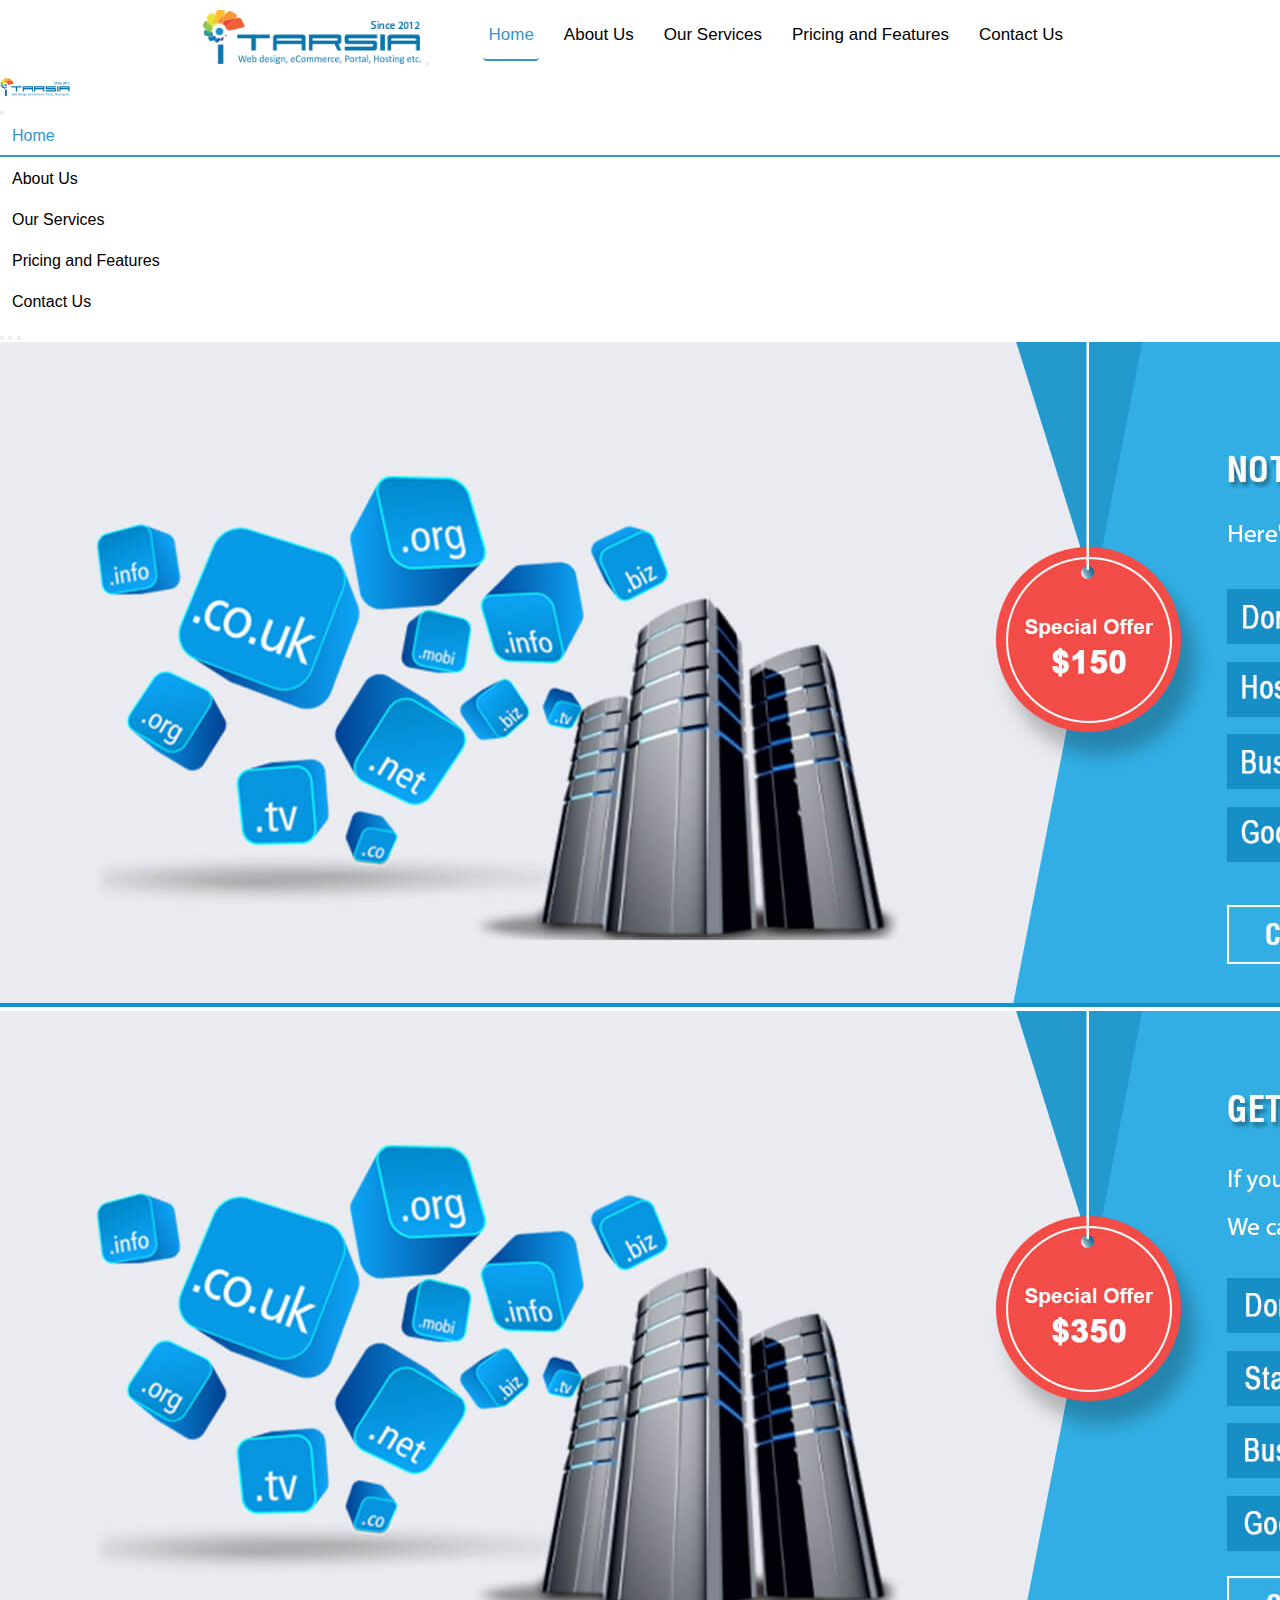
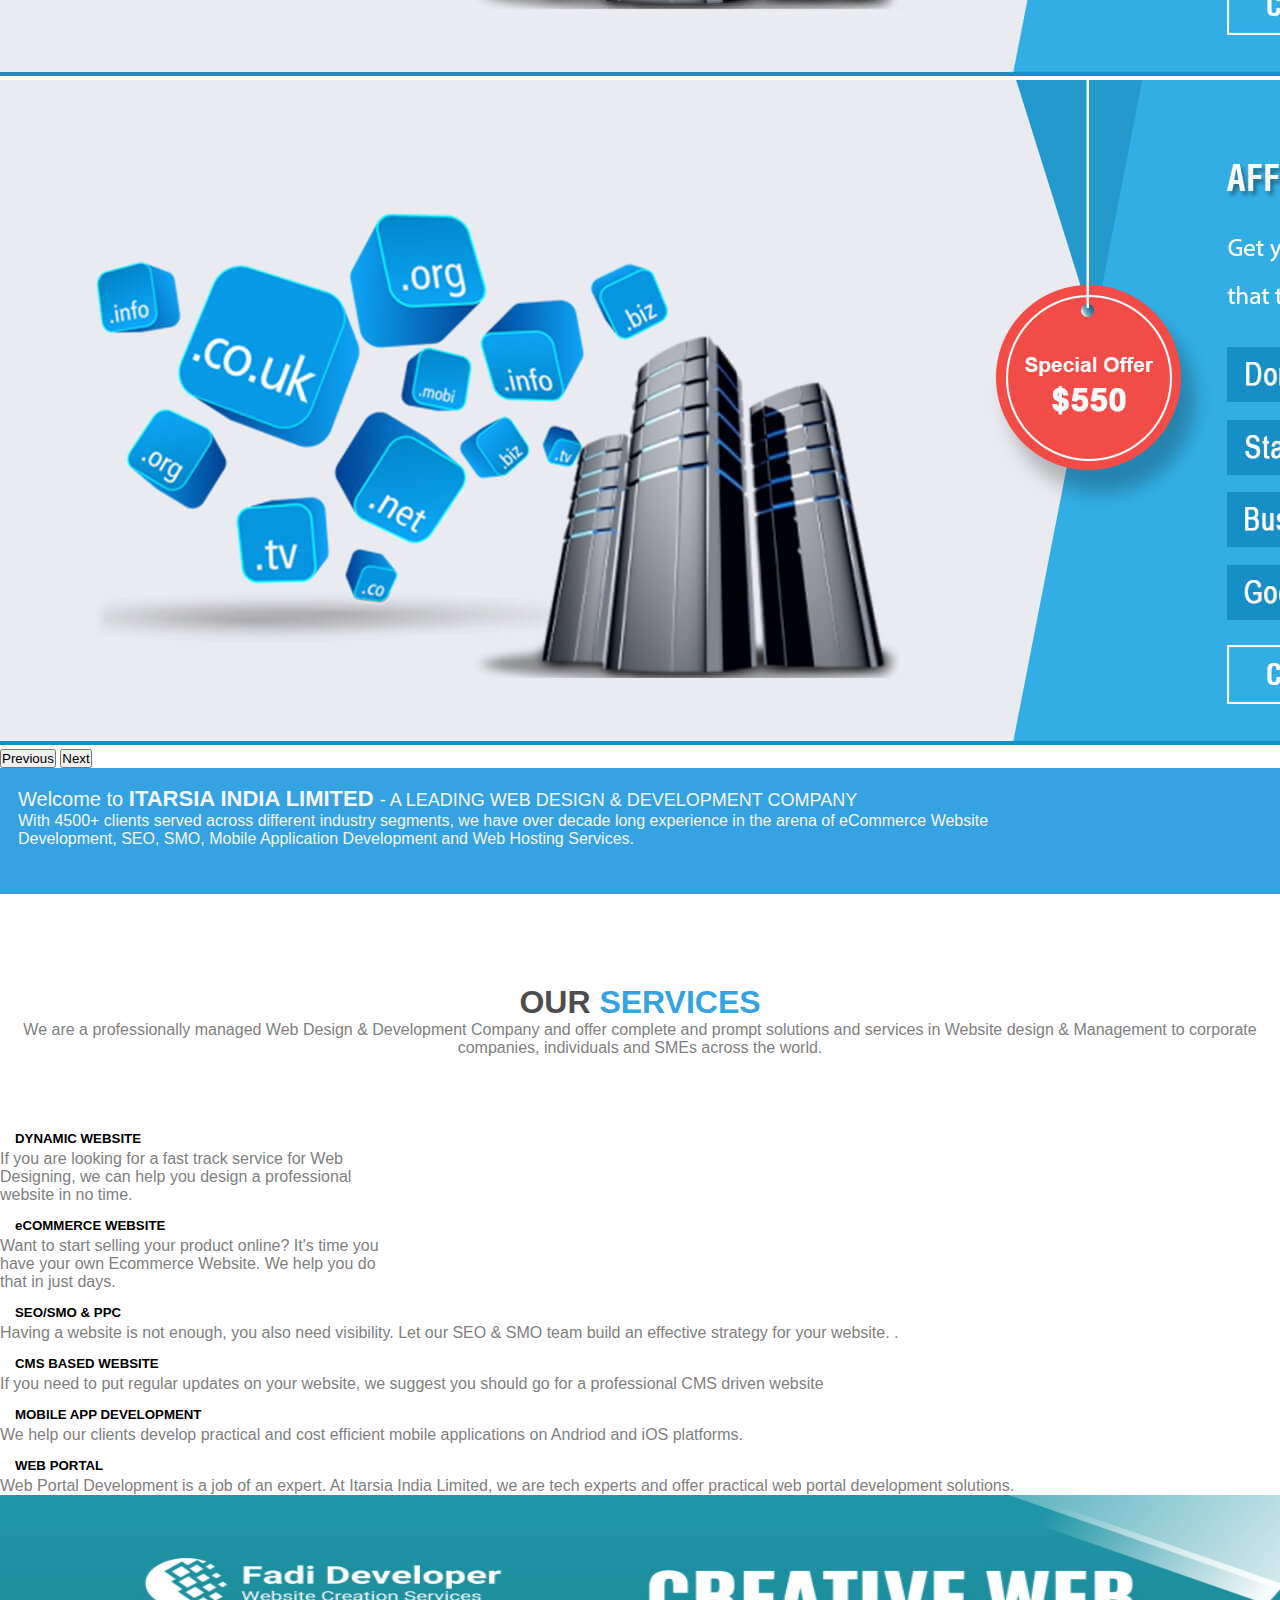
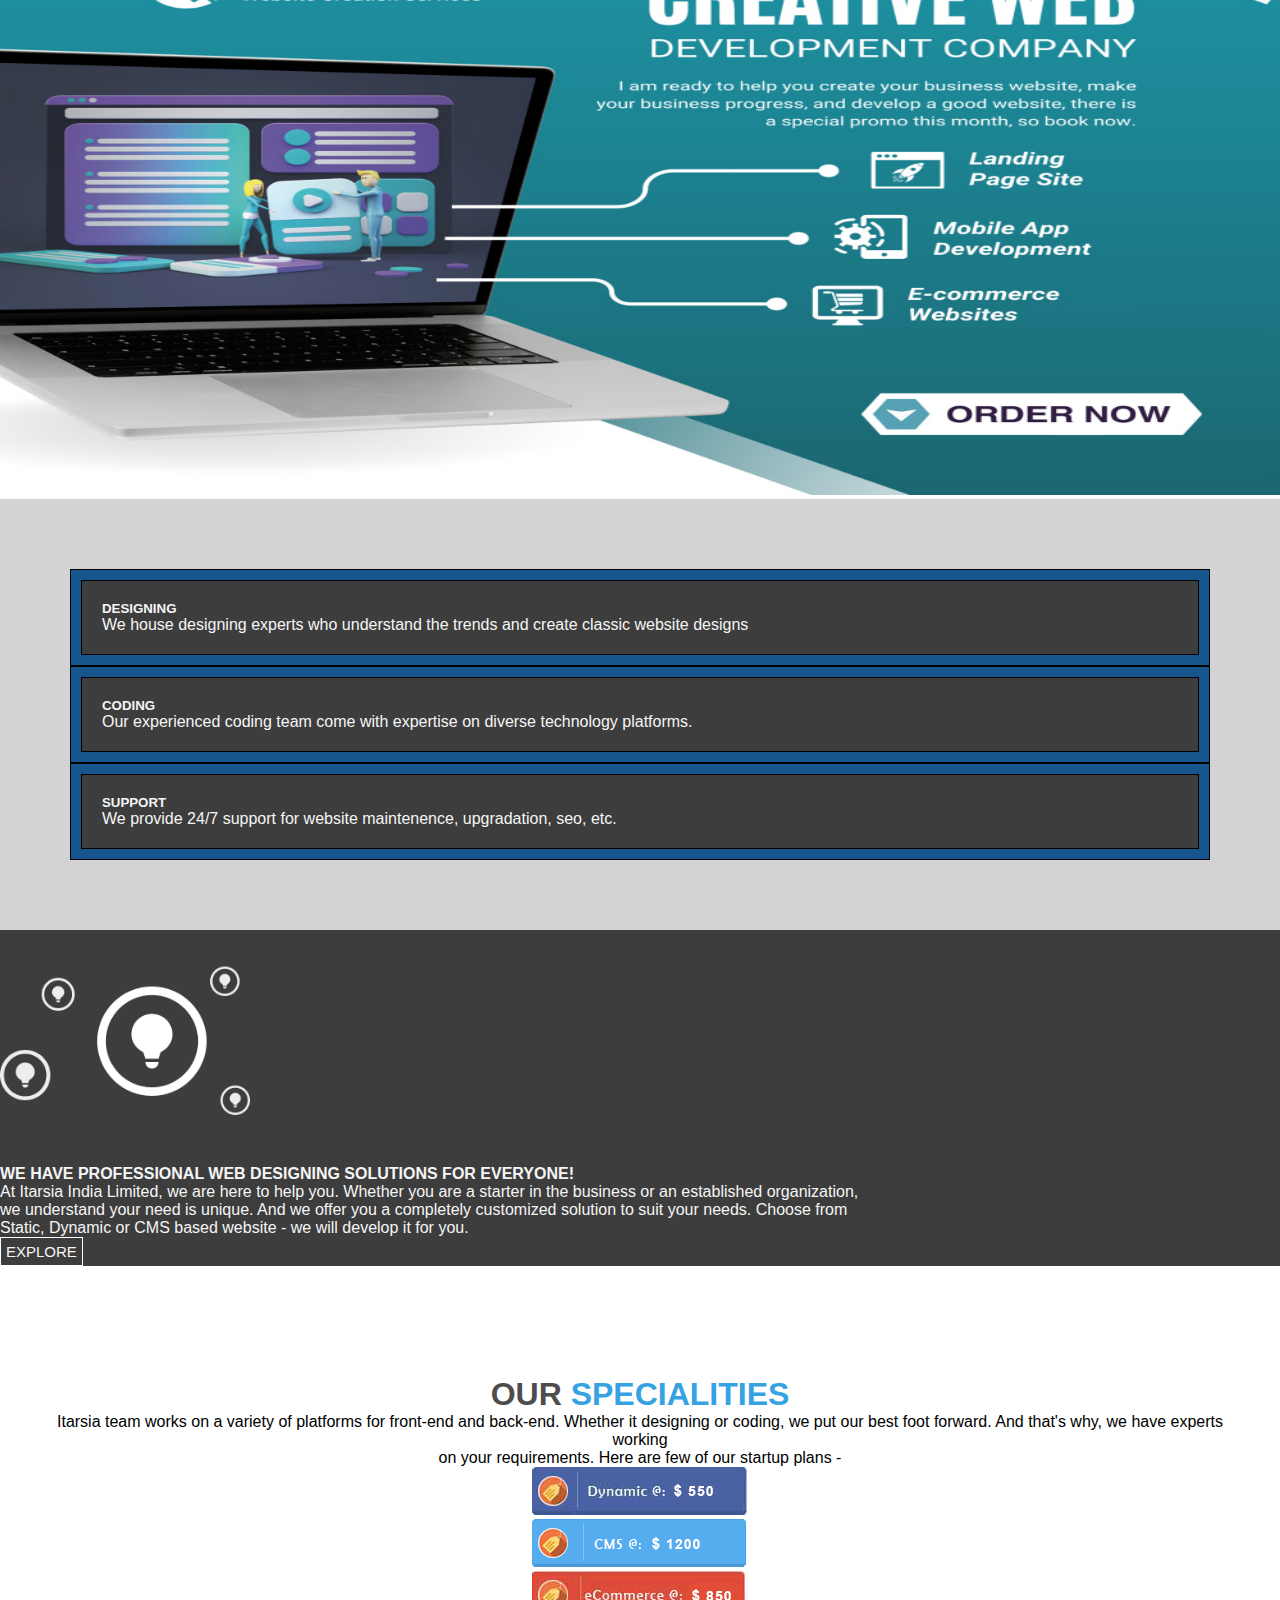
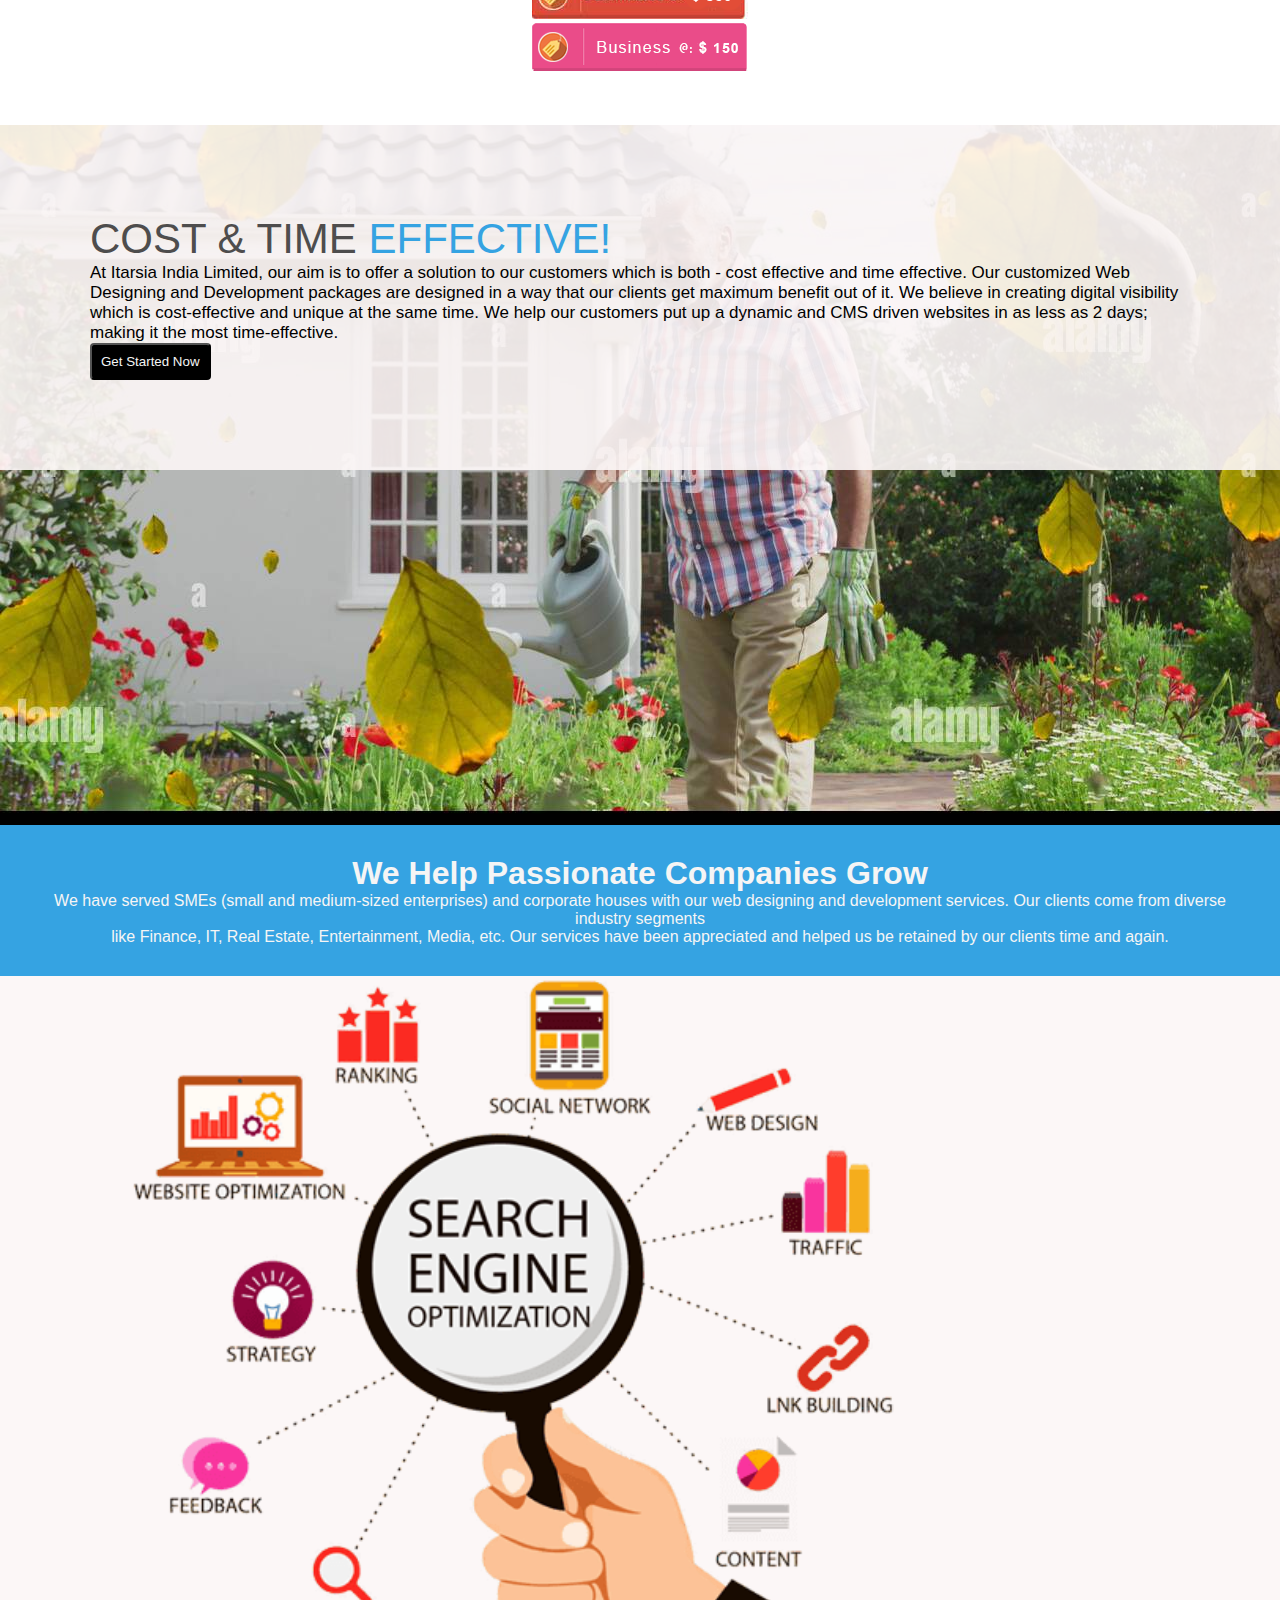
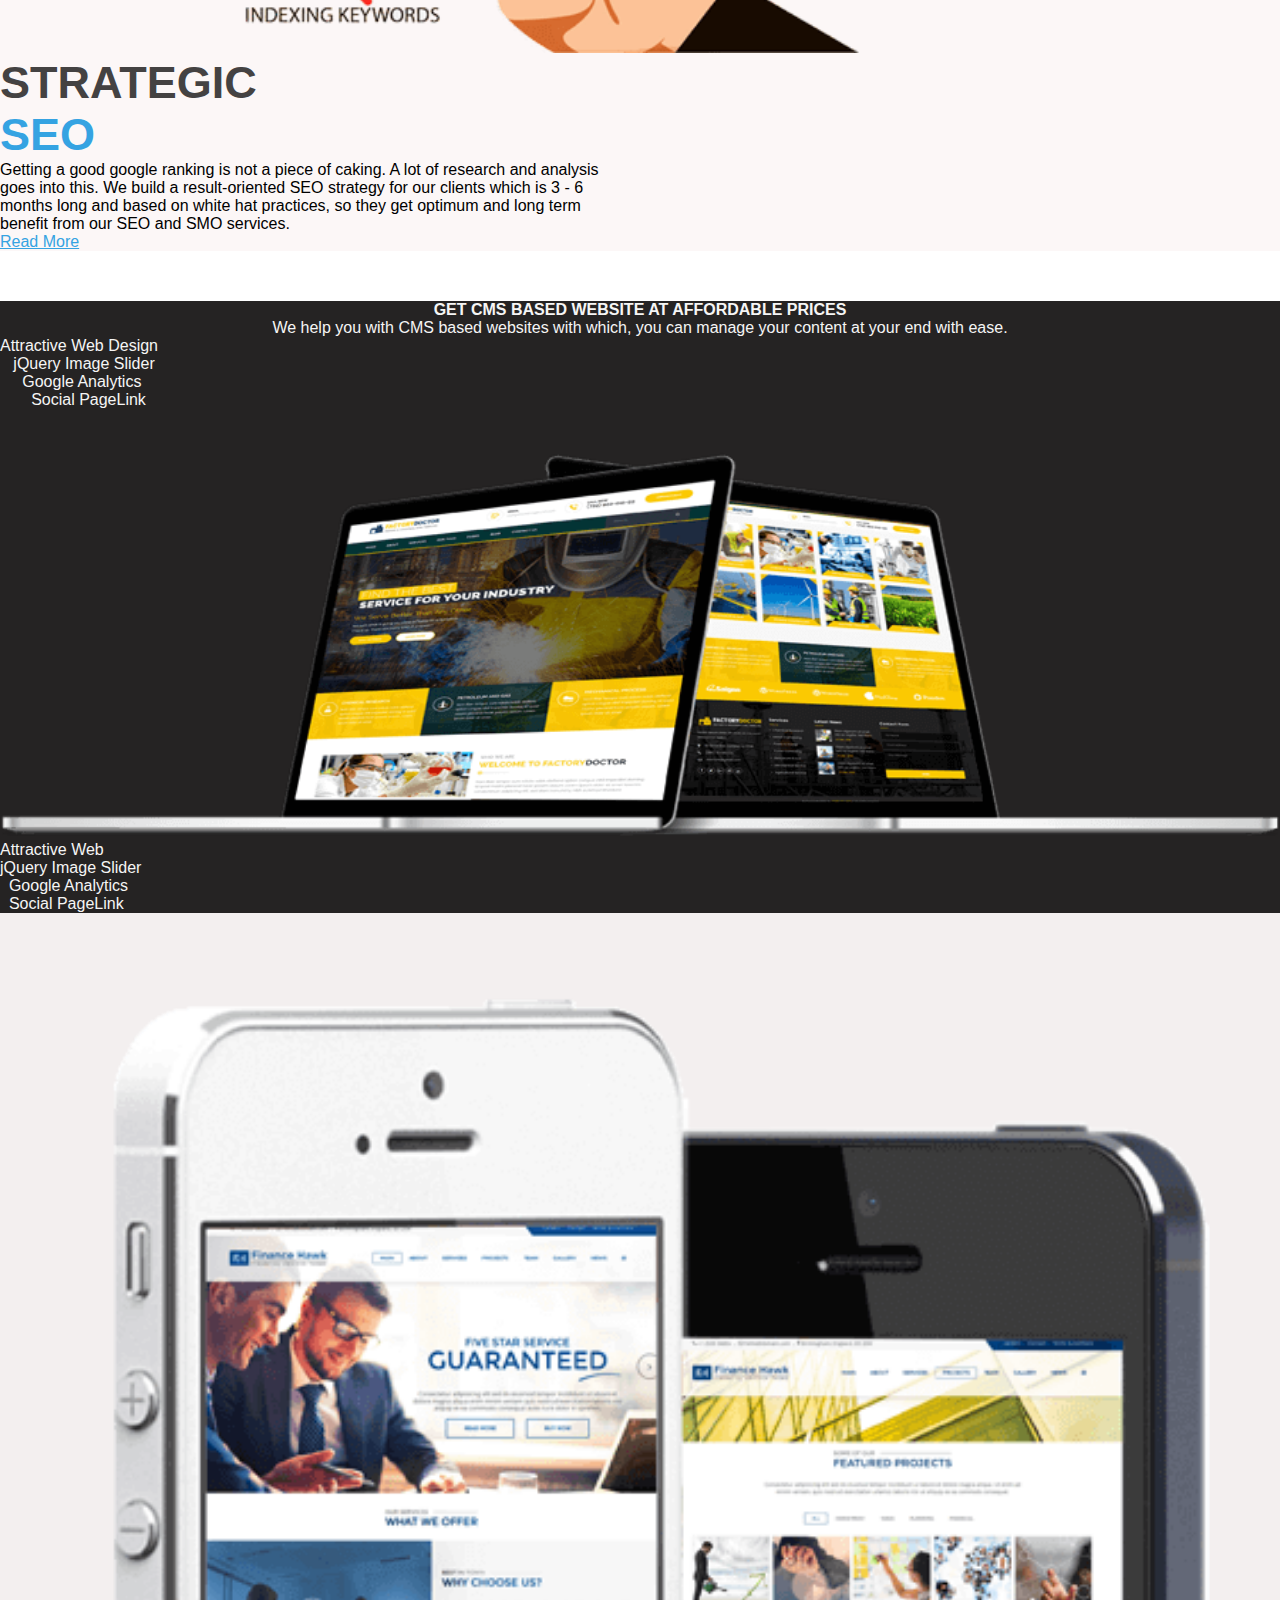
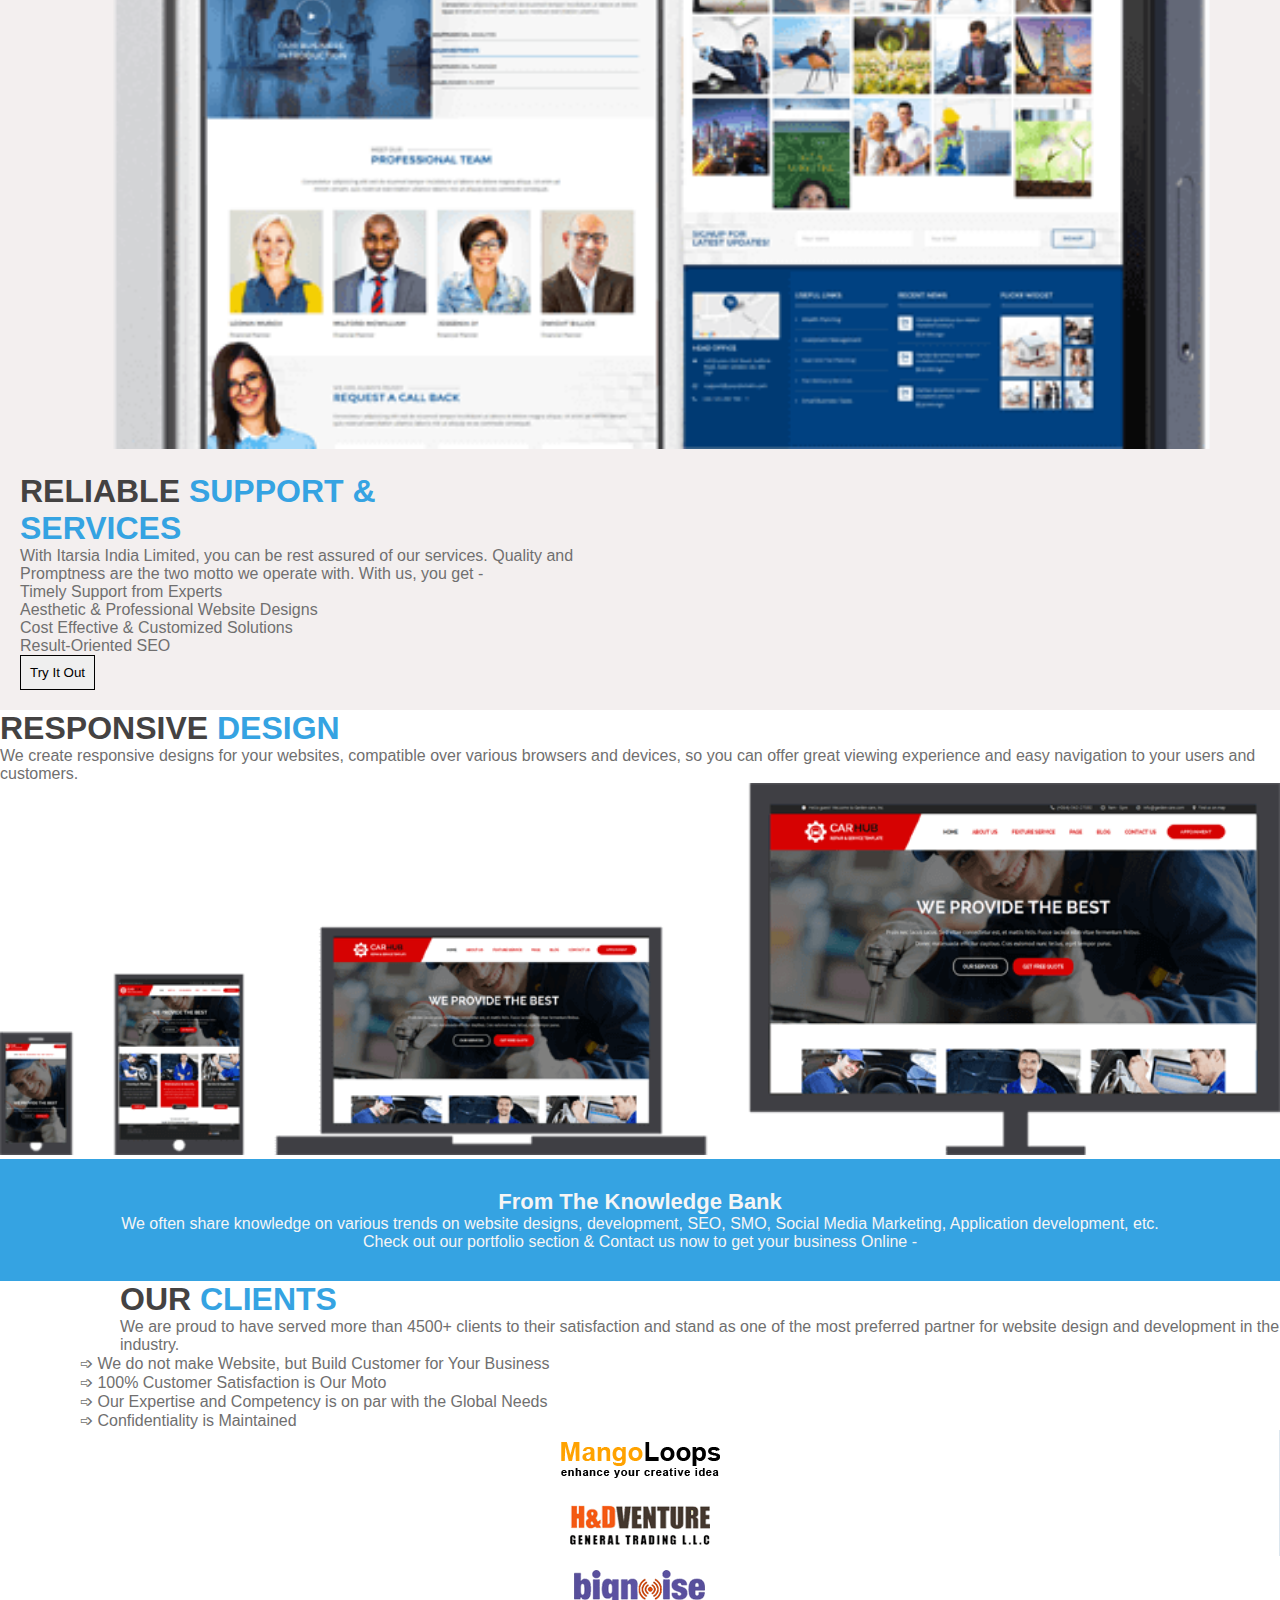
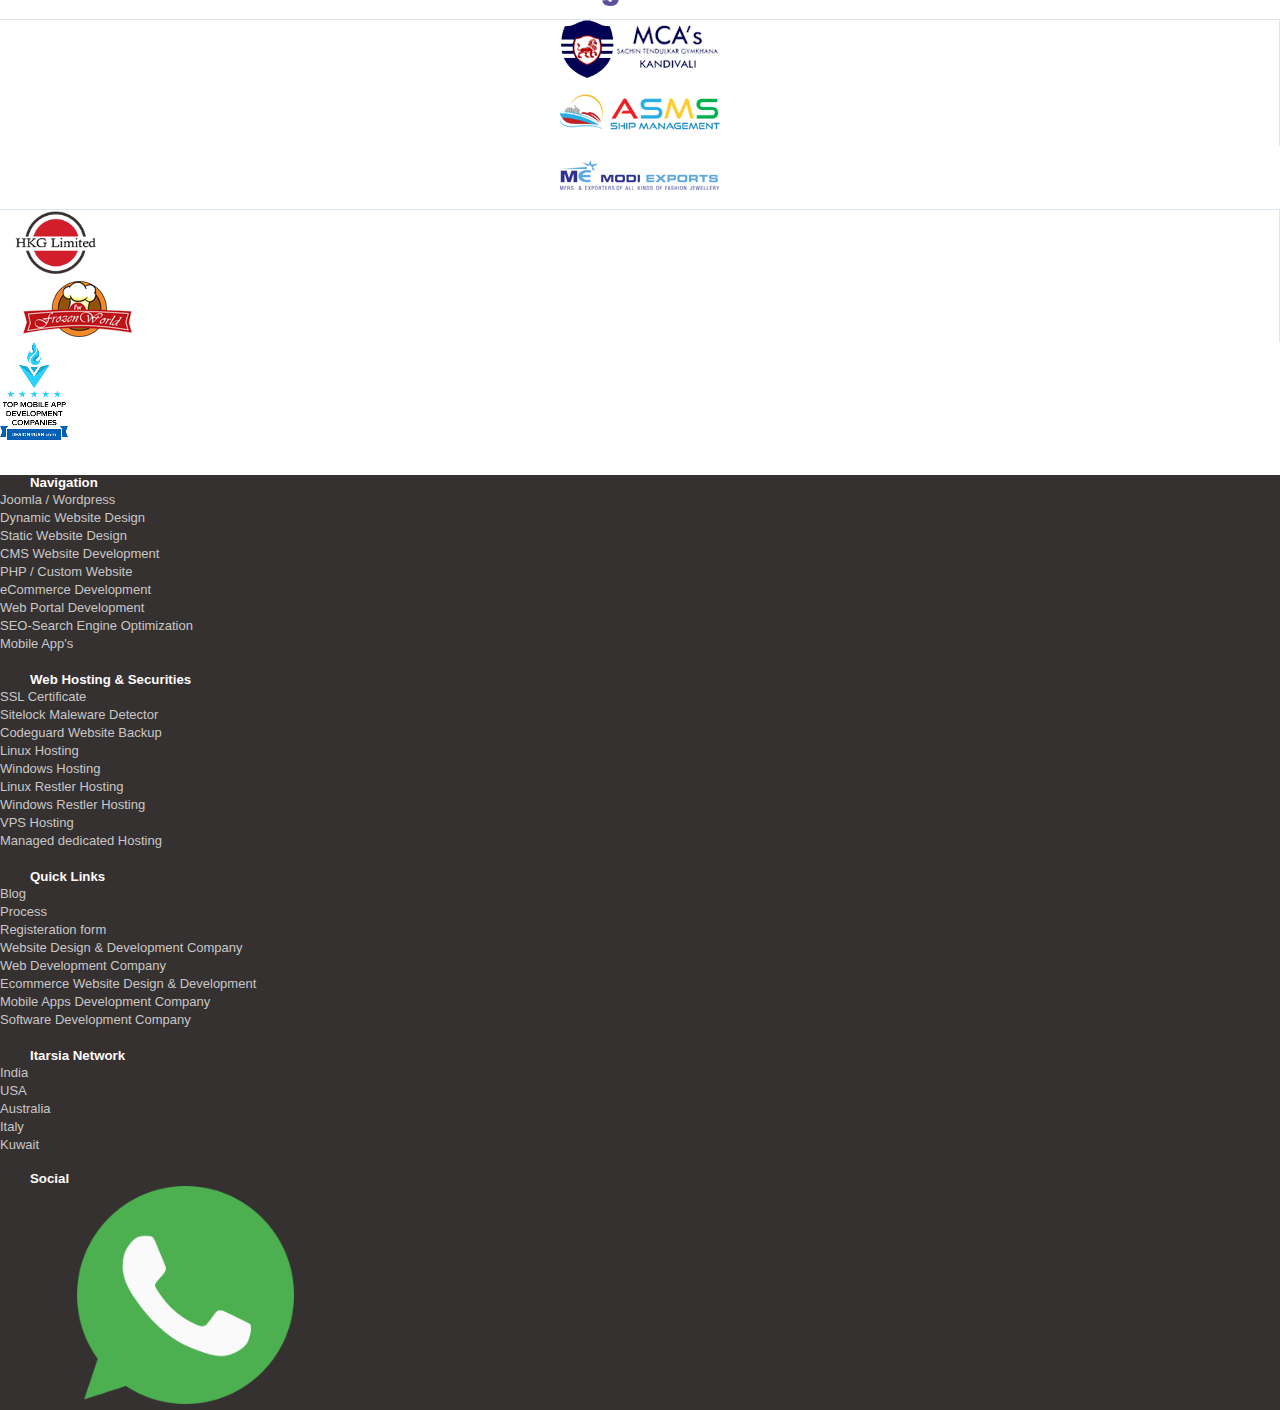
<file: index.html>
<!doctype html>
<html lang="en">

<head>
  <!-- Required meta tags -->
  <meta charset="utf-8">
  <meta name="viewport" content="width=device-width, initial-scale=1">
  <!-- Font Awesome cdn -->
  <link rel="stylesheet" href="https://cdnjs.cloudflare.com/ajax/libs/font-awesome/6.5.2/css/all.min.css"
    integrity="sha512-SnH5WK+bZxgPHs44uWIX+LLJAJ9/2PkPKZ5QiAj6Ta86w+fsb2TkcmfRyVX3pBnMFcV7oQPJkl9QevSCWr3W6A=="
    crossorigin="anonymous" referrerpolicy="no-referrer" />

  <!-- Bootstrap CSS -->
  <link href="https://cdn.jsdelivr.net/npm/bootstrap@5.0.2/dist/css/bootstrap.min.css" rel="stylesheet"
    integrity="sha384-EVSTQN3/azprG1Anm3QDgpJLIm9Nao0Yz1ztcQTwFspd3yD65VohhpuuCOmLASjC" crossorigin="anonymous">
  <link rel="stylesheet" href="css/header.css">
  <title>Hello, world!</title>
</head>

<body>

  <!-- ****************** Desktop view header ******************* -->
  <div class="header-wrapper">
    <div style="width: 70%; margin:auto;">
      <div class="header d-flex align-items-center justify-content-between">
       
       <img src="images/web_logo.png" alt="no logo" width="25%">
        <div class="header-right d-none d-lg-block">
          <ul>
            <li><a class="active" href="index.html">Home</a></li>
            <li><a href="about.html">About Us</a></li>
            <li><a href="service.html"> Our Services</a></li>
            <li><a href="#price">Pricing and Features</a>
              <div class="desktop_submenu">
                <div class="row g-1">
                  <div class="col-6">
                    <ul>
                      <li><a href="first.html">Dynamic Website</a></li>
                      <li><a href="#">e-Commerce</a></li>
                      <li><a href="#">CMS Website</a></li>
                      <li><a href="#">Add-On Features </a></li>
                      <li><a href="#">Business Website</a></li>
                    </ul>                  
                  </div>
                  <div class="col-6">
                    <ul>
                      <li><a href="#">Custom Website</a></li>
                      <li><a href="#">Portal Website</a></li>
                      <li><a href="#">SEO & Internet Marketing</a></li>
                      <li><a href="#">Website Maintenance</a></li>
                      <li><a href="#">Mobile Apps</a></li>
                      
                    </ul>
                  </div>  
                </div>
              </div>
            </li>
            <li><a href="contact.html">Contact Us</a></li>
          </ul>                 
                 
        </div>
        <button class="d-block d-lg-none  border-0  bg-transparent" data-bs-toggle="offcanvas"
          data-bs-target="#offcanvasRight" aria-controls="offcanvasRight">
          <i class="fa-solid fa-bars"></i>
        </button>
      </div>
    </div>
  </div>

  <!-- ******************** Mobile view header ********************** -->

  <div class="offcanvas offcanvas-end" tabindex="-1" id="offcanvasRight" aria-labelledby="offcanvasRightLabel">
    <div class="offcanvas-header">
      <h5 id="offcanvasRightLabel"><img src="images/web_logo.png" alt="no logo" width="70px"></h5>
      <button type="button" class="btn-close text-reset" data-bs-dismiss="offcanvas" aria-label="Close"></button>
    </div>
    <div class="offcanvas-body">
      <ul class="mobile-menu">
        <li>
          <a class="active" href="index.html">Home</a>
        </li>
        <li>
          <a href="about.html">About Us</a>
        </li>
        <li>
          <a href="service.html"> Our Services</a>
        </li>
        <li>
          <a href="#price">Pricing and Features</a>
          <div class="mobile-submenu">     
                <ul>
                  <li><a href="first.html">Dynamic Website</a></li>
                  <li><a href="#">e-Commerce</a></li>
                  <li><a href="#">CMS Website</a></li>
                  <li><a href="#">Add-On Features </a></li>
                  <li><a href="#">Business Website</a></li>              
                  <li><a href="#">Custom Website</a></li>
                  <li><a href="#">Portal Website</a></li>
                  <li><a href="#">SEO & Internet Marketing</a></li>
                  <li><a href="#">Website Maintenance</a></li>
                  <li><a href="#">Mobile Apps</a></li>
                </ul>             
          </div>
        </li>
        <li>
          <a href="contact.html">Contact Us</a>
        </li>
      </ul>

    </div>
  </div>
  <!-- ********************** Slider ********************** -->


  <div id="carouselExampleIndicators" class="carousel slide" data-bs-ride="carousel">
    <div class="carousel-indicators">
      <button type="button" data-bs-target="#carouselExampleIndicators" data-bs-slide-to="0" class="active"
        aria-current="true" aria-label="Slide 1"></button>
      <button type="button" data-bs-target="#carouselExampleIndicators" data-bs-slide-to="1"
        aria-label="Slide 2"></button>
      <button type="button" data-bs-target="#carouselExampleIndicators" data-bs-slide-to="2"
        aria-label="Slide 3"></button>
    </div>
    <div class="carousel-inner" style="z-index: -1;">
      <div class="carousel-item active">
        <img src="images/banner1.jpg" class="d-block w-100" alt="images/banner3.jpg">
      </div>
      <div class="carousel-item">
        <img src="images/banner2.jpg" class="d-block w-100" alt="images/banner3.jpg">
      </div>
      <div class="carousel-item">
        <img src="images/banner3.jpg" class="d-block w-100" alt="images/banner3.jpg">
      </div>
    </div>
    <button class="carousel-control-prev" type="button" data-bs-target="#carouselExampleIndicators"
      data-bs-slide="prev">
      <span class="carousel-control-prev-icon" aria-hidden="true"></span>
      <span class="visually-hidden">Previous</span>
    </button>
    <button class="carousel-control-next" type="button" data-bs-target="#carouselExampleIndicators"
      data-bs-slide="next">
      <span class="carousel-control-next-icon" aria-hidden="true"></span>
      <span class="visually-hidden">Next</span>
    </button>
  </div>


  <div class="d-flex justify-content-between align-items-center"
    style="background-color:rgb(53, 163, 226) ; color: whitesmoke; padding: 18px;">
    <div>
      <p><span style="font-size: 20px;">
          Welcome to </span> <b><span style="font-size: 22px;"> ITARSIA INDIA LIMITED </span> </b> <span
          style="font-size: 18px;"> - A LEADING WEB DESIGN & DEVELOPMENT COMPANY</span>
        <br> With 4500+ clients served across different industry segments, we have over decade long experience in the
        arena of eCommerce Website <br> Development, SEO, SMO, Mobile Application Development and Web Hosting Services.
      </p>
    </div>
    <div class="star" style="font-size: 28px; margin-right: 180px; margin-bottom: 28px;">
      <i class="fa-solid fa-star"></i>
      <i class="fa-solid fa-star"></i>
      <i class="fa-solid fa-star"></i>
      <i class="fa-solid fa-star"></i>
      <i class="fa-solid fa-star"></i>
    </div>
  </div>

  <!--| ******************* CONTENT **************-->
  <div style="text-align: center ; margin-top: 90px;">
    <h1> <span style="color: rgb(78, 77, 77);">OUR</span> <span style="color: rgb(53, 163, 226)  ;">SERVICES</h1></span>
    <p style="color: gray;">We are a professionally managed Web Design & Development Company and offer complete and
      prompt solutions and
      services in Website design & Management to corporate <br> companies, individuals and SMEs across the world.</p>
  </div>

  <div class="container text-left" style="margin-top: 60px;">
    <div class="row">
      <div class="col">
        <h5 class="cont"><i style="font-size: 29px ; margin-right: 15px;" class="fa-solid fa-file-lines rotate"><span
              style="color:  rgb(68, 65, 65);"> </i> DYNAMIC WEBSITE</h5></span>

        <p style="text-align: left; color: gray;">If you are looking for a fast track service for Web <br> Designing, we
          can help you design a professional <br> website in no time.</p>
      </div>
      <div class="col">
        <h5 class="cont"> <i style="font-size: 29px; margin-right: 15px;" class="fa-solid fa-cart-shopping rotate">
            <span style="color:  rgb(68, 65, 65);"> </i> eCOMMERCE WEBSITE</h5></span>
        <p style="text-align: left; color: gray;">Want to start selling your product online? It's time you <br> have
          your own Ecommerce Website. We help you do <br> that in just days.</p>
      </div>
      <div class="col">
        <h5 class="cont"><i style="font-size: 29px; margin-right: 15px;" class="fa-solid fa-square-check rotate"> <span
              style="color:  rgb(68, 65, 65);"> </i> SEO/SMO & PPC</h5></span>
        <p style="text-align: left; color: gray;">Having a website is not enough, you also need visibility. Let our SEO
          & SMO team build an effective strategy for your website.
          .</p>
      </div>
    </div>
  </div>
  <div class="container text-left mt-3">
    <div class="row">
      <div class="col">
        <h5 class="cont"> <i style="font-size: 29px; margin-right: 15px;" class="fa-solid fa-suitcase rotate"> <span
              style="color:  rgb(68, 65, 65);"> </i> CMS BASED WEBSITE</h5></span>
        <p style="text-align: left; color: gray;"> If you need to put regular updates on your website, we suggest you
          should go for a professional CMS driven website</p>
      </div>
      <div class="col">
        <h5 class="cont"> <i style="font-size: 29px; margin-right: 15px;" class="fa-solid fa-mobile-button rotate">
            <span style="color: rgb(68, 65, 65) ;"></i> MOBILE APP DEVELOPMENT</h5></span>
        <p style="text-align: left; color: gray;">We help our clients develop practical and cost efficient mobile
          applications on Andriod and iOS platforms.</p>
      </div>
      <div class="col">
        <h5 class="cont"> <i style="font-size: 29px; margin-right: 15px;" class="fa-solid fa-laptop rotate"> <span
              style="color:  rgb(68, 65, 65);"> </i> WEB PORTAL</h5></span>
        <p style="text-align: left; color: gray;">Web Portal Development is a job of an expert. At Itarsia India
          Limited, we are tech experts and offer practical web portal development solutions.</p>
      </div>
    </div>
  </div>
  <img src="images/web_sale.jpg" alt="" width="100%" height="600px">

  <!-- **************** Rectangle shape Design ****************** -->
  <div style="background-color: lightgrey; padding: 70px; justify-content: center;">

    <div class="container text-center mt-4 " style="color: whitesmoke;">
      <div class="row g-4">
        <div class="col box" style="transition: transform 1s ease-in-out; ">
          <div style="border: 1px solid black;  padding: 10px; background-color: rgba(4, 72, 136, 0.911);">
            <div style="border: 1px solid black; padding: 20px;  background-color: rgb(61, 61, 61);">
              <h5><b>DESIGNING </b></h5>
              <p>We house designing experts who understand the trends and create classic website designs</p>
            </div>
          </div>
        </div>
        <div class="col box" style="transition: transform 1s ease-in-out; ">
          <div style="border: 1px solid black; padding: 10px; background-color: rgba(4, 72, 136, 0.911);">
            <div style="border: 1px solid black; padding: 20px; background-color: rgb(61, 61, 61);">
              <h5><b>CODING </b></h5>
              <p>Our experienced coding team come with expertise on diverse technology platforms.</p>
            </div>
          </div>
        </div>
        <div class="col box " style="transition: transform 1s ease-in-out; ">
          <div style="border: 1px solid black; padding: 10px; background-color: rgba(4, 72, 136, 0.911);">
            <div style="border: 1px solid black; padding: 20px; background-color: rgb(61, 61, 61);">
              <h5> <b>SUPPORT </b></h5>
              <p>We provide 24/7 support for website maintenence, upgradation, seo, etc.</p>
            </div>
          </div>
        </div>
      </div>
    </div>
  </div>
  <!-- ***************** grid 2 colmns ******************** -->
  <div class="row g-2 align-items-center " style="background-color: rgb(61, 61, 61) ; ">
    <div class="col-lg-4 text-center">
      <img src="images/bulb_img.png" alt="" width="250px">
    </div>
    <div class="col-lg-8" style="color: whitesmoke; align-items: center;">
      <h4><b>WE HAVE PROFESSIONAL WEB DESIGNING SOLUTIONS FOR EVERYONE!</b></h4>
      <p>At Itarsia India Limited, we are here to help you. Whether you are a starter in the business or an established
        organization, <br> we understand your need is unique. And we offer you a completely customized solution to suit
        your
        needs. Choose from <br> Static, Dynamic or CMS based website - we will develop it for you.</p>
      <button class="btn">EXPLORE</button>
    </div>
  </div>

  <div style="text-align: center; margin-top: 60px; padding: 50px;">
    <h1> <span style="color: rgb(78, 77, 77);">OUR</span> <span style="color: rgb(53, 163, 226)  ;">SPECIALITIES</h1>
    </span>
    <p style="text-align: center;">Itarsia team works on a variety of platforms for front-end and back-end. Whether it
      designing or coding, we put
      our best foot forward. And that's why, we have experts working <br> on your requirements. Here are few of our
      startup
      plans -</p>
    <div class="container mt-5">
      <div class="row">
        <div class="col">
          <img src="images/sp_1.png" alt="">
        </div>
        <div class="col">
          <img src="images/sp_2.png" alt="">
        </div>
        <div class="col">
          <img src="images/sp_3.png" alt="">
        </div>
        <div class="col">
          <img src="images/sp_4.png" alt="">
        </div>
      </div>
    </div>
  </div>
  <!-- ************** relative and absolute -->






  <div class="bg-img d-flex  align-items-center" style="  background: url(images/water_plants.jpg)">
    <div class="container">
      <div class="banner row " style="transition: transform 0.7s ease-in-out; ">
        <div class="col-lg-7" style=" background-color: rgba(252, 246, 246, 0.904); padding: 90px;">
          <div>
            <p style="font-size: 42px;"> <span style="color: rgb(78, 77, 77);">COST & TIME </span> <span
                style="color: rgb(53, 163, 226)  ;">EFFECTIVE!</p>
            <p style="font-size: 17px;">At Itarsia India Limited, our aim is to offer a solution to our customers which
              is both - cost effective
              and
              time effective. Our customized Web Designing and Development packages are designed in a way that our
              clients
              get maximum benefit out of it. We believe in creating digital visibility which is cost-effective and
              unique at
              the same time. We help our customers put up a dynamic and CMS driven websites in as less as 2 days; making
              it
              the most time-effective.</p>
            <button style="color: whitesmoke; background-color: black; border-radius: 4px; padding: 9px;">Get Started
              Now</button>
          </div>
        </div>
      </div>
    </div>
  </div>

  <div style="background-color:rgb(53, 163, 226) ; color: whitesmoke; padding: 30px; text-align: center;">
    <div>
      <p><b><span style="font-size: 32px;"> We Help Passionate Companies Grow </span> </b>
        <br> We have served SMEs (small and medium-sized enterprises) and corporate houses with our web designing and
        development services. Our clients come from diverse industry segments <br> like Finance, IT, Real Estate,
        Entertainment, Media, etc. Our services have been appreciated and helped us be retained by our clients time and
        again.
      </p>
    </div>
  </div>

  <div class="row g-4 mt-1" style="background-color: rgba(252, 246, 246, 0.904);">
    <div class="col-lg-6 text-center">
      <img src="images/search_engine.png" width="80%">
    </div>
    <div class="col-lg-6" style="color: black;  ">
      <p style="font-size: 45px;"> <span style="color: rgb(68, 66, 66); font-weight: 550;">STRATEGIC</span> <br> <span
          style="color: rgb(53, 163, 226)  ; font-weight: 500;"><b>SEO</b></p>
      <p>Getting a good google ranking is not a piece of caking. A lot of research and analysis <br> goes into this. We
        build
        a result-oriented SEO strategy for our clients which is 3 - 6 <br> months long and based on white hat practices,
        so
        they get optimum and long term <br> benefit from our SEO and SMO services.</p>
      <div class="read">
        <i class="fa-solid fa-circle-right"></i>
        <a class="link" href="#kanha"> Read More</a>
      </div>
    </div>
  </div>



  <!-- *****************************  MAC ******************************-->
  <div style="background-color: rgb(37, 35, 35);">
    <div class="container py-5">
      <div style="color: whitesmoke;">
        <h4 style="text-align: center; margin-top: 50px;">GET CMS BASED WEBSITE AT AFFORDABLE PRICES</h4>
        <p style="text-align: center;">We help you with CMS based websites with which, you can manage your content at
          your
          end with ease.</p>
        <div class="row justify-content-center align-items-end">
          <div class="col-lg-2 mb-5">
            <p> <span class=" border p-2 rounded-circle"> <i class="fa-solid fa-circle-play"></i></span> Attractive Web
              Design</p>
            <p>&nbsp;&nbsp; <span class=" border p-2 rounded-circle"> <i class="fa-solid fa-clipboard-question"></i>
              </span> jQuery Image Slider</p>
            <p>&nbsp;&nbsp;&nbsp;&nbsp;<span class=" border p-2 rounded-circle"> <i
                  class="fa-solid fa-circle-xmark"></i></span> Google Analytics</p>
            <p>&nbsp;&nbsp;&nbsp;&nbsp;&nbsp;&nbsp; <span class=" border p-2 rounded-circle"> <i
                  class="fa-solid fa-circle-exclamation"></i> </span> Social PageLink</p>
          </div>
          <div class="col-lg-8">
            <img src="images/mac.png" alt="" width="100%">
          </div>

          <div class="col-lg-2 mb-5 margin-right-1rem">
            <p> Attractive Web <span class=" border p-2 rounded-circle"><i class="fa-solid fa-circle-play"></i></span>
            </p>
            <p>
              jQuery Image Slider <span class=" border p-2 rounded-circle"><i
                  class="fa-solid fa-clipboard-question"></i> </span></p>
            <p> &nbsp; Google
              Analytics <span class=" border p-2 rounded-circle"> <i class="fa-solid fa-circle-xmark"></i> </span></p>
            <p> &nbsp;
              Social PageLink <span class=" border p-2 rounded-circle"> <i class="fa-solid fa-circle-exclamation"></i>
              </span> </p>
          </div>
        </div>
      </div>
    </div>
  </div>
  <!-- ************** grid *********** -->
  <div class="main" style="background-color: rgb(243, 239, 239);padding-top: 50px; ">
    <div class="row align-items-center my-5 mb-6">
      <div class="col-lg-6">
        <div class="row justify-content-center">
          <div class="col-lg-8">
            <img src="images/mobile.png" alt="" width="100% ">
          </div>
        </div>
      </div>
      <div class="col-lg-6" style="padding: 20px;">
        <h1> <span style="color: rgb(68, 66, 66) ;">RELIABLE</span> <span style="color: rgb(53, 163, 226) ;"> SUPPORT &
            <br> SERVICES </span></h1>
        <div style="color: rgb(112, 111, 111);">
          <p>With Itarsia India Limited, you can be rest assured of our services. Quality and <br> Promptness are the
            two
            motto we operate with. With us, you get -</p>
          <p><i style="font-size: 12px; color: rgb(68, 66, 66) ;" class="fa-solid fa-star"></i>Timely Support from
            Experts
          </p>
          <p><i style="font-size: 12px; color: rgb(180, 179, 179) ;" class="fa-solid fa-star"></i> Aesthetic &
            Professional
            Website Designs</p>
          <p><i style="font-size: 12px; color: rgb(68, 66, 66) ;" class="fa-solid fa-star"></i> Cost Effective &
            Customized
            Solutions</p>
          <p><i style="font-size: 12px; color: rgb(180, 179, 179) ;" class="fa-solid fa-star"></i> Result-Oriented SEO
          </p>
          <button class="btn1" style="border: 1px solid black; font-weight: 500; padding: 9px;">Try It Out</button>
        </div>
      </div>
    </div>
  </div>

  <!-- ******** Small to big images *********** -->
  <div class="container">
    <div class="row align-items-center">
      <div class="col-lg-6">
        <h1> <span style="color: rgb(68, 66, 66) ;">RESPONSIVE </span> <span
            style="color: rgb(53, 163, 226) ;">DESIGN</span></h1>
        <div style="color: rgb(112, 111, 111);">
          <p>We create responsive designs for your websites, compatible over various browsers and devices, so you can
            offer great viewing experience and easy navigation to your users and customers.</p>
        </div>
      </div>
      <div class="col-lg-6">
        <img src="images/big1.png" alt="" width="100%">
      </div>
    </div>
  </div>


  <div style="background-color:rgb(53, 163, 226) ; color: whitesmoke; padding: 30px; text-align: center;">
    <div>
      <p><b><span style="font-size: 22px;"> From The Knowledge Bank </span> </b>
        <br> We often share knowledge on various trends on website designs, development, SEO, SMO, Social Media
        Marketing, Application development, etc. <br> Check out our portfolio section & Contact us now to get your
        business
        Online -
      </p>
    </div>
  </div>

  <!-- ************** PHOTO COLLAGE *************** -->
  <div class="row justify-content-center mt-5">
    <div class="col-lg-6" style="color: rgb(112, 111, 111); ">
      <h1 style="margin-left: 120px;"> <span style="color: rgb(68, 66, 66) ;">OUR</span> <span
          style="color: rgb(53, 163, 226) ;">CLIENTS</span>
      </h1>
      <div style="color: rgb(112, 111, 111);">
        <p style="margin-left: 120px;">We are proud to have served more than 4500+ clients to their satisfaction and
          stand as one of the most
          preferred partner for website design and development in the industry.</p>
      </div>
      <ul style="list-style: none; margin-left: 80px;">
        <li> &#10153; We do not make Website, but Build Customer for Your Business
        </li>
        <li> &#10153; 100% Customer Satisfaction is Our Moto</li>
        <li> &#10153; Our Expertise and Competency is on par with the Global Needs</li>
        <li> &#10153; Confidentiality is Maintained
        </li>
      </ul>
    </div>
    <div class="col-lg-6">
      <div class="container" style=" border-bottom: 1px solid rgb(220, 230, 238);">
        <div class="row">
          <div class="col-sm" style=" border-right: 1px solid rgb(220, 230, 238);">
            <center><img src="images/logo1.png" alt=""></center>
          </div>
          <div class="col-sm" style=" border-right: 1px solid rgb(220, 230, 238);">
            <center><img src="images/logo2.png" alt=""></center>
          </div>
          <div class="col-sm">
            <center><img src="images/logo3.png" alt=""></center>
          </div>
        </div>
      </div>

      <div class="container" style=" border-bottom: 1px solid rgb(220, 230, 238);">
        <div class="row">
          <div class="col-sm" style=" border-right: 1px solid rgb(220, 230, 238);">
            <center> <img src="images/logo4.png" alt=""></center>
          </div>
          <div class="col-sm" style=" border-right: 1px solid rgb(220, 230, 238);">
            <center> <img src="images/logo5.png" alt="">
          </div>
          <div class="col-sm">
            <center> <img src="images/logo6.png" alt=""></center>
          </div>
        </div>
      </div>

      <div class="container">
        <div class="row">
          <div class="col-sm" style=" border-right: 1px solid rgb(220, 230, 238);">
            <img src="images/logo7.png" alt="">
          </div>
          <div class="col-sm" style=" border-right: 1px solid rgb(220, 230, 238);">
            <img src="images/logo8.png" alt="">
          </div>
          <div class="col-sm border-right">
            <img src="images/logo9.png" alt="">
          </div>
        </div>
      </div>

    </div>
  </div>







  <!--  ******************* FOOTER ****************** -->


  <div style="background-color: rgb(53, 49, 49);">
    <div class="container">
      <div class="row row-cols-1 row-cols-sm-2 row-cols-md-4 ">
        <div class="col" style="margin-top: 20px;">
          <h5 style="color: #fffbfb; margin-left: 30px;">Navigation</h5>
          <ul class="high">
            <li><a href=""> <i class="fa-solid fa-arrow-right"></i>Joomla / Wordpress</a></li>
            <li><a href=""> <i class="fa-solid fa-arrow-right"></i>Dynamic Website Design </a></li>
            <li><a href=""><i class="fa-solid fa-arrow-right"></i>Static Website Design </a></li>
            <li><a href=""><i class="fa-solid fa-arrow-right"></i>CMS Website Development </a></li>
            <li><a href=""><i class="fa-solid fa-arrow-right"></i>PHP / Custom Website </a></li>
            <li><a href=""><i class="fa-solid fa-arrow-right"></i> eCommerce Development </a></li>
            <li><a href=""><i class="fa-solid fa-arrow-right"></i> Web Portal Development </a></li>
            <li><a href=""><i class="fa-solid fa-arrow-right"></i> SEO-Search Engine Optimization </a></li>
            <li><a href=""> <i class="fa-solid fa-arrow-right"></i>Mobile App's </a></li>
          </ul>
        </div>
        <div class="col" style="margin-top: 20px;">
          <h5 style="color: #fffbfb; margin-left: 30px;">Web Hosting & Securities</h5>
          <ul class="high">
            <li> <a href=""> <i class="fa-solid fa-arrow-right"></i>SSL Certificate </a></li>
            <li><a href=""> <i class="fa-solid fa-arrow-right"></i>Sitelock Maleware Detector </a></li>
            <li><a href=""><i class="fa-solid fa-arrow-right"></i>Codeguard Website Backup </a></li>
            <li><a href=""><i class="fa-solid fa-arrow-right"></i>Linux Hosting </a></li>
            <li><a href=""><i class="fa-solid fa-arrow-right"></i>Windows Hosting </a></li>
            <li><a href=""> <i class="fa-solid fa-arrow-right"></i>Linux Restler Hosting </a></li>
            <li><a href=""><i class="fa-solid fa-arrow-right"></i> Windows Restler Hosting </a></li>
            <li><a href=""> <i class="fa-solid fa-arrow-right"></i>VPS Hosting </a></li>
            <li><a href=""><i class="fa-solid fa-arrow-right"></i>Managed dedicated Hosting </a></li>
          </ul>
        </div>
        <div class="col" style="margin-top: 20px;">
          <h5 style="color: #fffbfb; margin-left: 30px;">Quick Links</h5>
          <ul class="high">
            <li><a href="">Blog </a></li>
            <li><a href="">Process </a></li>
            <li><a href="">Registeration form </a></li>
            <li><a href="">Website Design & Development Company </a></li>
            <li><a href="">Web Development Company </a></li>
            <li><a href=""> Ecommerce Website Design & Development </a></li>
            <li><a href=""> Mobile Apps Development Company </a></li>
            <li><a href="">Software Development Company </a></li>
          </ul>
        </div>
        <div class="col" style="margin-top: 20px;">
          <h5 style="color: #fffbfb; margin-left: 30px;">Itarsia Network</h5>
          <ul class="high">
            <li><a href="">India </a></li>
            <li><a href="">USA </a></li>
            <li><a href="">Australia </a></li>
            <li><a href="">Italy </a></li>
            <li><a href=""> Kuwait </a></li>
          </ul>
          <br>
          <h5 style="color: #fffbfb; margin-left: 30px;">Social</h5>
          <div style="font-size: 23px; color: whitesmoke;">
            <i class="fa-brands fa-facebook-f"></i>
            &nbsp; <i class="fa-brands fa-twitter"></i>
            &nbsp; <i class="fa-brands fa-instagram"></i>
            &nbsp; <i class="fa-brands fa-pinterest"></i>
            &nbsp; <i class="fa-brands fa-linkedin-in"></i>
            &nbsp; <i class="fa-brands fa-tumblr"></i>
            &nbsp; <img src="images/whatsapp.png" alt="" width="17%">
          </div>
        </div>

      </div>
    </div>
  </div>
  <!-- Footer -->
  </div>
  <!-- End of .container -->
  <!-- Option 1: Bootstrap Bundle with Popper -->
  <script src="https://cdn.jsdelivr.net/npm/bootstrap@5.0.2/dist/js/bootstrap.bundle.min.js"
    integrity="sha384-MrcW6ZMFYlzcLA8Nl+NtUVF0sA7MsXsP1UyJoMp4YLEuNSfAP+JcXn/tWtIaxVXM"
    crossorigin="anonymous"></script>


</body>

</html>
</file>
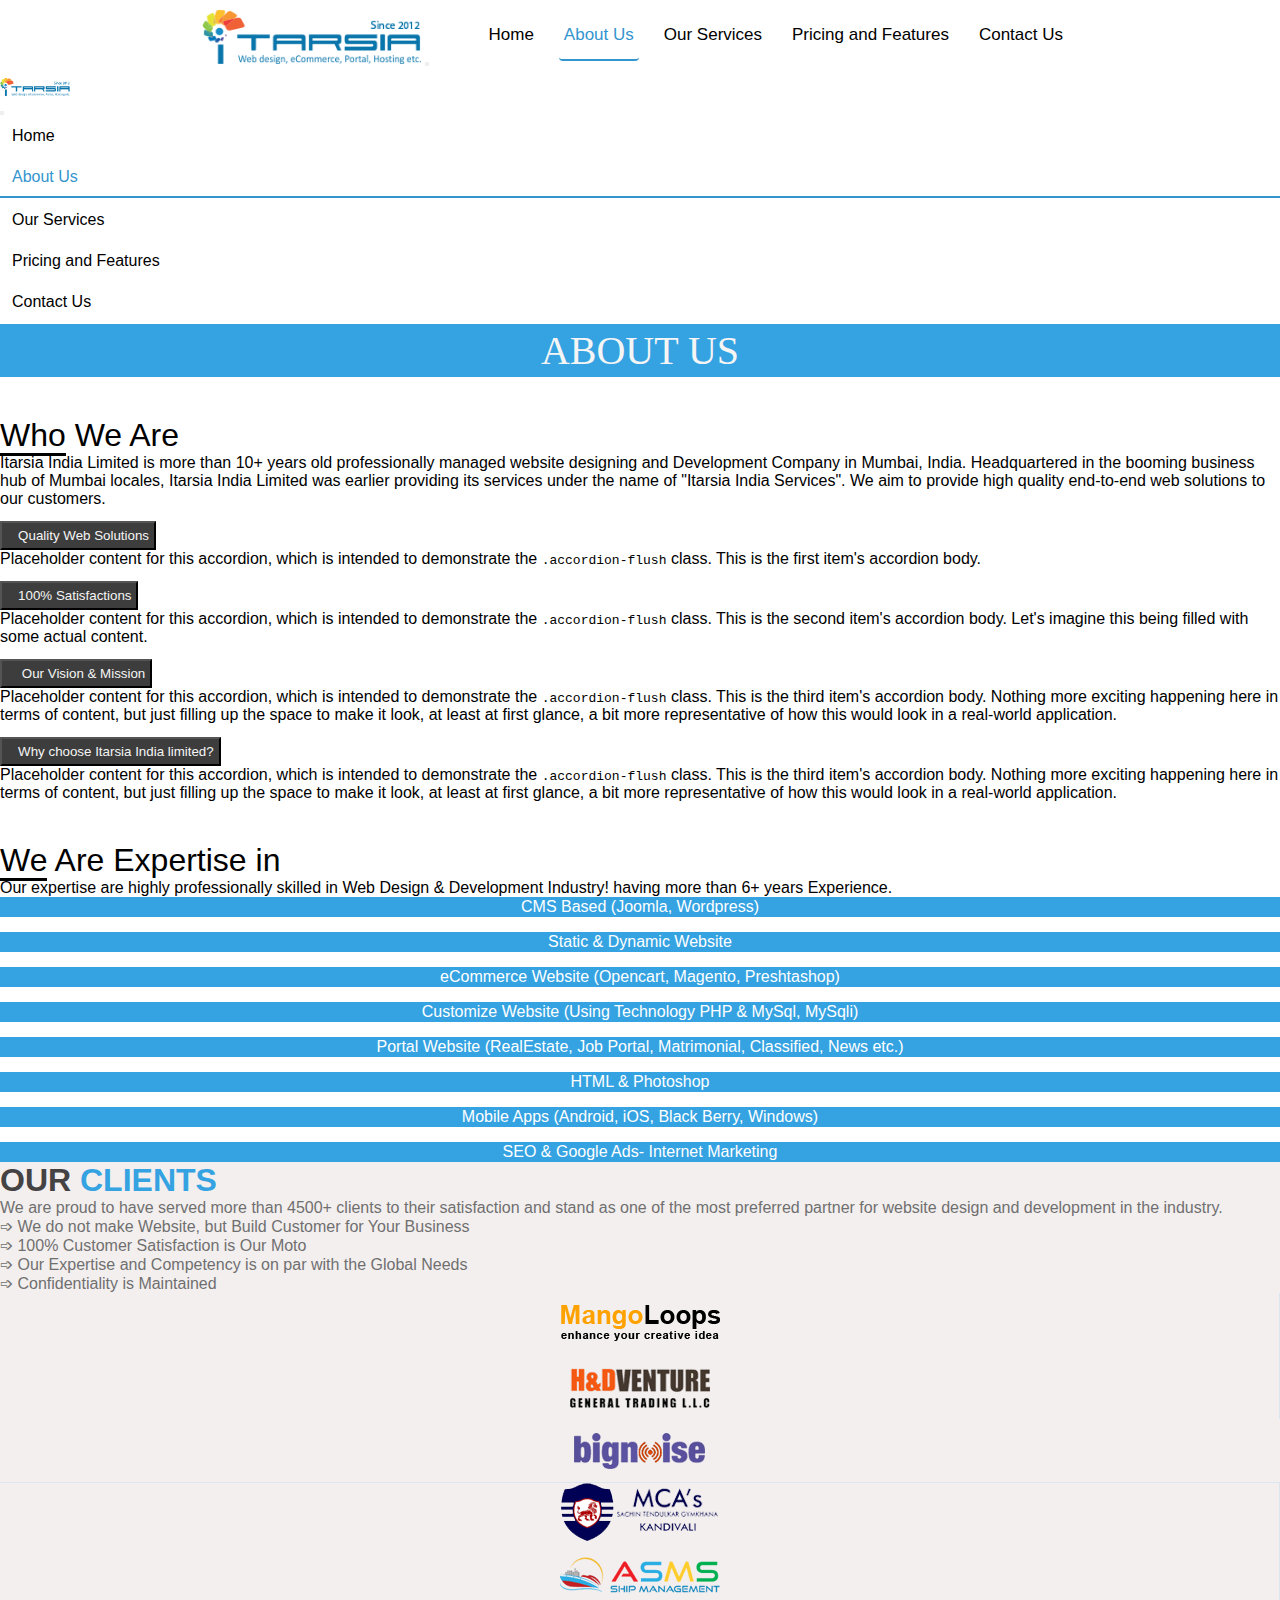
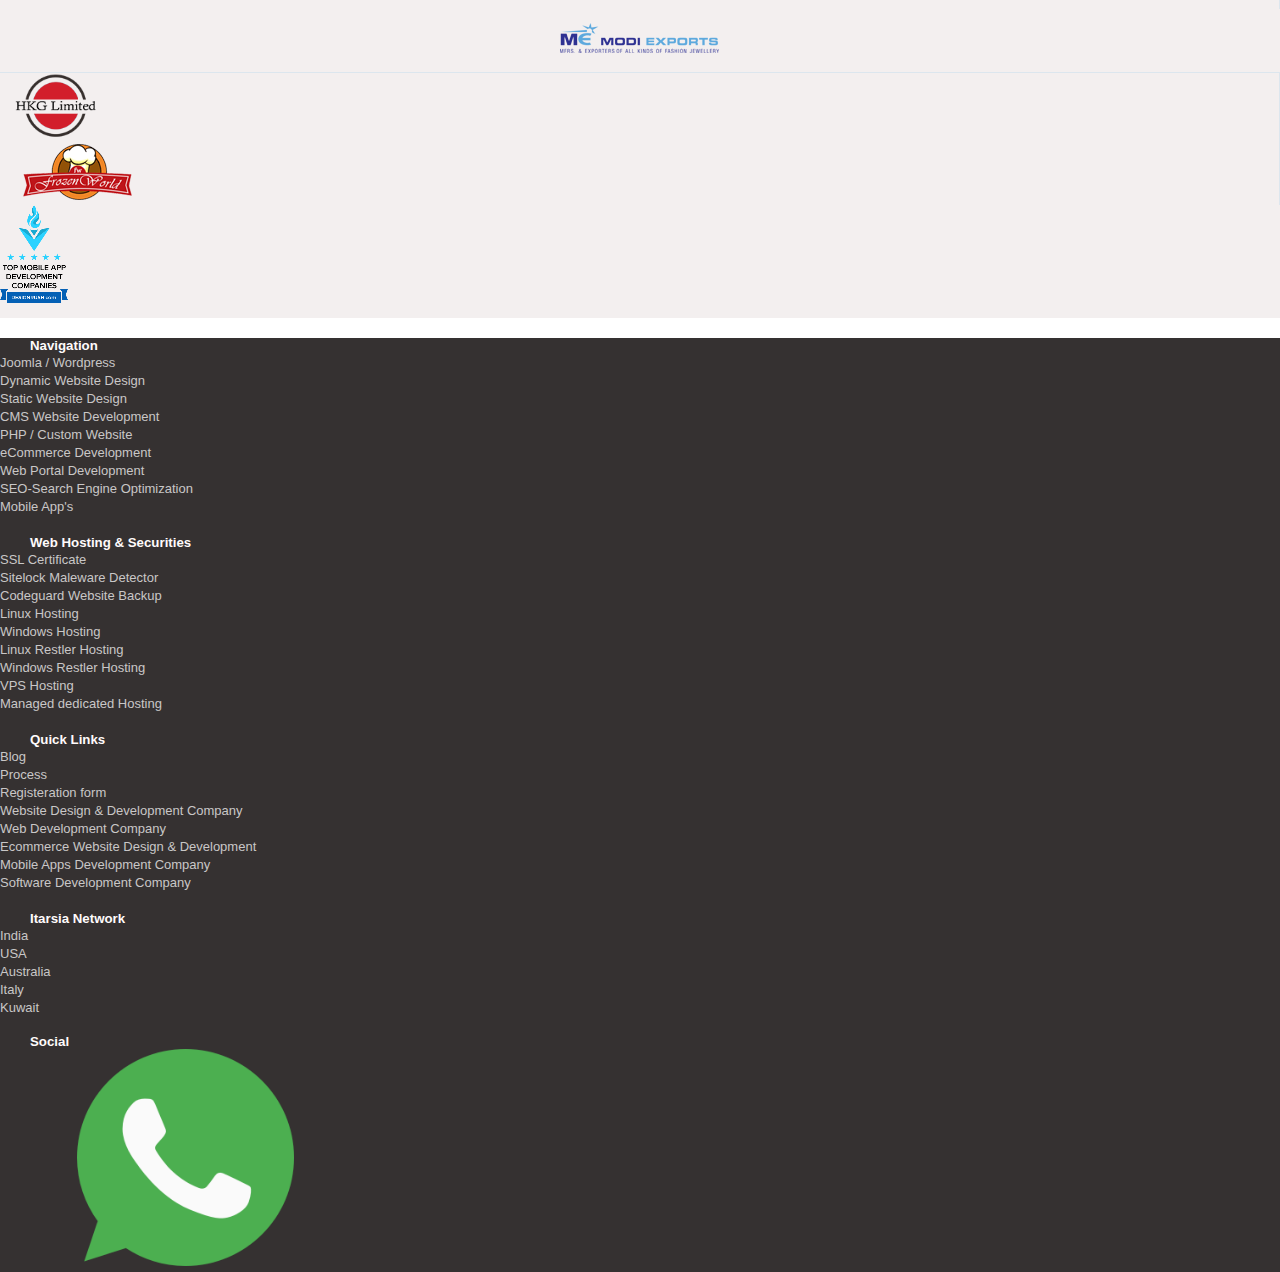
<file: about.html>
<!DOCTYPE html>
<html lang="en">

<head>
    <meta charset="UTF-8">
    <meta name="viewport" content="width=device-width, initial-scale=1.0">
    <!-- *********** Font Awesome cdn -->
    <link rel="stylesheet" href="https://cdnjs.cloudflare.com/ajax/libs/font-awesome/6.5.2/css/all.min.css"
        integrity="sha512-SnH5WK+bZxgPHs44uWIX+LLJAJ9/2PkPKZ5QiAj6Ta86w+fsb2TkcmfRyVX3pBnMFcV7oQPJkl9QevSCWr3W6A=="
        crossorigin="anonymous" referrerpolicy="no-referrer" />
    <!-- Bootstrap -->
    <link href="https://cdn.jsdelivr.net/npm/bootstrap@5.0.2/dist/css/bootstrap.min.css" rel="stylesheet"
        integrity="sha384-EVSTQN3/azprG1Anm3QDgpJLIm9Nao0Yz1ztcQTwFspd3yD65VohhpuuCOmLASjC" crossorigin="anonymous">
    <link rel="stylesheet" href="css/header.css">
    <title>About us</title>
</head>

<body>

  <!-- ****************** Desktop view header ******************* -->
  <div class="header-wrapper">
    <div style="width: 70%; margin:auto;">
      <div class="header d-flex align-items-center justify-content-between">
       
       <img src="images/web_logo.png" alt="no logo" width="25%">
        <div class="header-right d-none d-lg-block">
          <ul>
            <li><a  href="index.html">Home</a></li>
            <li><a class="active" href="about.html">About Us</a></li>
            <li><a href="service.html"> Our Services</a></li>
            <li><a href="#price">Pricing and Features</a>
              <div class="desktop_submenu">
                <div class="row g-1">
                  <div class="col-6">
                    <ul>
                      <li><a href="first.html">Dynamic Website</a></li>
                      <li><a href="#">e-Commerce</a></li>
                      <li><a href="#">CMS Website</a></li>
                      <li><a href="#">Add-On Features </a></li>
                      <li><a href="#">Business Website</a></li>
                    </ul>                  
                  </div>
                  <div class="col-6">
                    <ul>
                      <li><a href="#">Custom Website</a></li>
                      <li><a href="#">Portal Website</a></li>
                      <li><a href="#">SEO & Internet Marketing</a></li>
                      <li><a href="#">Website Maintenance</a></li>
                      <li><a href="#">Mobile Apps</a></li>
                      
                    </ul>
                  </div>  
                </div>
              </div>
            </li>
            <li><a href="contact.html">Contact Us</a></li>
          </ul>                 
                 
        </div>
        <button class="d-block d-lg-none  border-0  bg-transparent" data-bs-toggle="offcanvas"
          data-bs-target="#offcanvasRight" aria-controls="offcanvasRight">
          <i class="fa-solid fa-bars"></i>
        </button>
      </div>
    </div>
  </div>

  <!-- ******************** Mobile view header ********************** -->

  <div class="offcanvas offcanvas-end" tabindex="-1" id="offcanvasRight" aria-labelledby="offcanvasRightLabel">
    <div class="offcanvas-header">
      <h5 id="offcanvasRightLabel"><img src="images/web_logo.png" alt="no logo" width="70px"></h5>
      <button type="button" class="btn-close text-reset" data-bs-dismiss="offcanvas" aria-label="Close"></button>
    </div>
    <div class="offcanvas-body">
      <ul class="mobile-menu">
        <li>
          <a  href="index.html">Home</a>
        </li>
        <li>
          <a class="active" href="about.html">About Us</a>
        </li>
        <li>
          <a href="service.html"> Our Services</a>
        </li>
        <li>
          <a href="#price">Pricing and Features</a>
          <div class="mobile-submenu">     
                <ul>
                  <li><a href="first.html">Dynamic Website</a></li>
                  <li><a href="#">e-Commerce</a></li>
                  <li><a href="#">CMS Website</a></li>
                  <li><a href="#">Add-On Features </a></li>
                  <li><a href="#">Business Website</a></li>              
                  <li><a href="#">Custom Website</a></li>
                  <li><a href="#">Portal Website</a></li>
                  <li><a href="#">SEO & Internet Marketing</a></li>
                  <li><a href="#">Website Maintenance</a></li>
                  <li><a href="#">Mobile Apps</a></li>
                </ul>             
          </div>
        </li>
        <li>
          <a href="contact.html">Contact Us</a>
        </li>
      </ul>

    </div>
  </div>



    <div
        style="background-color:rgb(53, 163, 226) ; color: whitesmoke; padding: 3px; text-align: center; align-items: center;">
        <div>
            <p><span style="font-size: 40px; font-family: 'Times New Roman', Times, serif;"> ABOUT US </span>
            </p>
        </div>
    </div>

    <!--********** DIV CONTAINER ***************** -->
    <div class="container text-center">
        <div class="row">
            <div class="col">
                <div style="text-align: left; margin-top: 40px;" >
                <p style="font-size: 32px;"><span style="border-bottom: 3px solid black;">Who</span> We Are</p>
                   <p> Itarsia India Limited is more than 10+ years old professionally managed website designing and
                    Development Company in Mumbai, India. Headquartered in the booming business hub of Mumbai locales,
                    Itarsia India Limited was earlier providing its services under the name of "Itarsia India Services".
                    We aim to provide high quality end-to-end web solutions to our customers.
                </p>
            </div>
                         <!-- **************** Accordion ***********-->
                         <div class="accordion accordion-flush" id="accordionFlushExample">
                            <div class="accordion-item" style="margin-top: 10px;">
                              <h2 class="accordion-header" id="flush-headingOne">
                                <button class="accordion-button collapsed" type="button" data-bs-toggle="collapse" data-bs-target="#flush-collapseOne" aria-expanded="false" aria-controls="flush-collapseOne"  style="background-color: rgb(61, 61, 61); color: whitesmoke; padding: 5px;">
                                  <p> <i class="fa-solid fa-check"></i>&nbsp; &nbsp;Quality Web Solutions</p>
                                </button>
                              </h2>
                              <div id="flush-collapseOne" class="accordion-collapse collapse" aria-labelledby="flush-headingOne" data-bs-parent="#accordionFlushExample">
                                <div class="accordion-body">
                                    Placeholder content for this accordion, which is intended to demonstrate the <code>.accordion-flush</code> class. This is the first item's accordion body.</div>
                              </div>
                            </div>
                            <div class="accordion-item" style="margin-top: 10px;">
                              <h2 class="accordion-header" id="flush-headingTwo">
                                <button class="accordion-button collapsed" type="button" data-bs-toggle="collapse" data-bs-target="#flush-collapseTwo" aria-expanded="false" aria-controls="flush-collapseTwo" style="background-color: rgb(61, 61, 61); color: whitesmoke; padding: 5px;">
                                    <p> <i class="fa-solid fa-check"></i>&nbsp; &nbsp;100% Satisfactions</p>
                                </button>
                              </h2>
                              <div id="flush-collapseTwo" class="accordion-collapse collapse" aria-labelledby="flush-headingTwo" data-bs-parent="#accordionFlushExample">
                                <div class="accordion-body">Placeholder content for this accordion, which is intended to demonstrate the <code>.accordion-flush</code> class. This is the second item's accordion body. Let's imagine this being filled with some actual content.</div>
                              </div>
                            </div>
                            <div class="accordion-item" style="margin-top: 10px;">
                              <h2 class="accordion-header" id="flush-headingThree">
                                <button class="accordion-button collapsed" type="button" data-bs-toggle="collapse" data-bs-target="#flush-collapseThree" aria-expanded="false" aria-controls="flush-collapseThree" style="background-color: rgb(61, 61, 61); color: whitesmoke; padding: 5px;">
                                    <p> <i class="fa-solid fa-check"></i>&nbsp; &nbsp; Our Vision & Mission</p>
                                </button>
                              </h2>
                              <div id="flush-collapseThree" class="accordion-collapse collapse" aria-labelledby="flush-headingThree" data-bs-parent="#accordionFlushExample">
                                <div class="accordion-body">Placeholder content for this accordion, which is intended to demonstrate the <code>.accordion-flush</code> class. This is the third item's accordion body. Nothing more exciting happening here in terms of content, but just filling up the space to make it look, at least at first glance, a bit more representative of how this would look in a real-world application.</div>
                              </div>
                            </div>
                            <div class="accordion-item"style="margin-top: 10px;">
                                <h2 class="accordion-header" id="flush-headingThree">
                                  <button class="accordion-button collapsed" type="button" data-bs-toggle="collapse" data-bs-target="#flush-collapseThree" aria-expanded="false" aria-controls="flush-collapseFour" style="background-color: rgb(61, 61, 61); color: whitesmoke; padding: 5px;">
                                    <p> <i class="fa-solid fa-check"></i>&nbsp; &nbsp;Why choose Itarsia India limited?</p>
                                  </button>
                                </h2>
                                <div id="flush-collapseThree" class="accordion-collapse collapse" aria-labelledby="flush-headingThree" data-bs-parent="#accordionFlushExample">
                                  <div class="accordion-body">Placeholder content for this accordion, which is intended to demonstrate the <code>.accordion-flush</code> class. This is the third item's accordion body. Nothing more exciting happening here in terms of content, but just filling up the space to make it look, at least at first glance, a bit more representative of how this would look in a real-world application.</div>
                                </div>
                              </div>
                          </div>
            </div>
                         
            <!-- 2nd grid -->
            <div class="col">
                <div style="margin-top: 40px; text-align: left;">
                <p style="font-size: 32px;"> <span style="border-bottom: 3px solid black;">We</span> Are Expertise in </p>
                <p>Our expertise are highly professionally skilled in Web Design & Development Industry! having more than 6+ years Experience.</p>
                <div style="color: white; font-weight: 500;">
                <div style="border: 1px solid transparent; text-align: center;  background-color: rgb(53, 163, 226);" >
                <p>CMS Based (Joomla, Wordpress)</p>
            </div>
            <div style="border: 1px solid transparent; text-align: center;  background-color: rgb(53, 163, 226); margin-top: 15px;" >
                <p>Static & Dynamic Website</p>
            </div>
            <div style="border: 1px solid transparent; text-align: center;  background-color: rgb(53, 163, 226); margin-top: 15px;" >
                <p>eCommerce Website (Opencart, Magento, Preshtashop)</p>
            </div>
            <div style="border: 1px solid transparent; text-align: center;  background-color: rgb(53, 163, 226); margin-top: 15px;" >
                <p>Customize Website (Using Technology PHP & MySql, MySqli)</p>
            </div>
            <div style="border: 1px solid transparent; text-align: center;  background-color: rgb(53, 163, 226); margin-top: 15px;" >
                <p>Portal Website (RealEstate, Job Portal, Matrimonial, Classified, News etc.)
                </p>
            </div>
            <div style="border: 1px solid transparent; text-align: center;  background-color: rgb(53, 163, 226); margin-top: 15px;" >
                <p>HTML & Photoshop</p>
            </div>
            <div style="border: 1px solid transparent; text-align: center;  background-color: rgb(53, 163, 226); margin-top: 15px;" >
                <p>Mobile Apps (Android, iOS, Black Berry, Windows)</p>
            </div>
            <div style="border: 1px solid transparent; text-align: center;  background-color: rgb(53, 163, 226); margin-top: 15px;" >
                <p>SEO & Google Ads- Internet Marketing</p>
            </div>
        </div>
            </div>
        </div>

               
                          <!-- **********Photo Collage*********** -->
                 <div class="row justify-content-center mt-5"  style="background-color: rgb(243, 239, 239);" >
                    <div class="col-lg-6" style="color: rgb(112, 111, 111); ">
                      <h1> <span style="color: rgb(68, 66, 66) ;">OUR</span> <span
                          style="color: rgb(53, 163, 226) ;">CLIENTS</span>
                      </h1>
                      <div style="color: rgb(112, 111, 111);">
                        <p >We are proud to have served more than 4500+ clients to their satisfaction and
                          stand as one of the most
                          preferred partner for website design and development in the industry.</p>
                      </div>
                      <ul style="list-style: none; ">
                        <li> &#10153; We do not make Website, but Build Customer for Your Business
                        </li>
                        <li> &#10153; 100% Customer Satisfaction is Our Moto</li>
                        <li> &#10153; Our Expertise and Competency is on par with the Global Needs</li>
                        <li> &#10153; Confidentiality is Maintained
                        </li>
                      </ul>
                    </div>
                    <div class="col-lg-6">
                      <div class="container" style=" border-bottom: 1px solid rgb(220, 230, 238);">
                        <div class="row">
                          <div class="col-sm" style=" border-right: 1px solid rgb(220, 230, 238);">
                            <center><img src="images/logo1.png" alt=""></center>
                          </div>
                          <div class="col-sm" style=" border-right: 1px solid rgb(220, 230, 238);">
                            <center><img src="images/logo2.png" alt=""></center>
                          </div>
                          <div class="col-sm">
                            <center><img src="images/logo3.png" alt=""></center>
                          </div>
                        </div>
                      </div>
                
                      <div class="container" style=" border-bottom: 1px solid rgb(220, 230, 238);">
                        <div class="row">
                          <div class="col-sm" style=" border-right: 1px solid rgb(220, 230, 238);">
                            <center> <img src="images/logo4.png" alt=""></center>
                          </div>
                          <div class="col-sm" style=" border-right: 1px solid rgb(220, 230, 238);">
                            <center> <img src="images/logo5.png" alt="">
                          </div>
                          <div class="col-sm">
                            <center> <img src="images/logo6.png" alt=""></center>
                          </div>
                        </div>
                      </div>
                
                      <div class="container">
                        <div class="row">
                          <div class="col-sm" style=" border-right: 1px solid rgb(220, 230, 238);">
                            <img src="images/logo7.png" alt="">
                          </div>
                          <div class="col-sm" style=" border-right: 1px solid rgb(220, 230, 238);">
                            <img src="images/logo8.png" alt="">
                          </div>
                          <div class="col-sm border-right">
                            <img src="images/logo9.png" alt="">
                          </div>
                        </div>
                      </div>
                
                    </div>
                  </div>
                </div>
        </div>

                  <!--************** FOOTER******************* -->
                  <div style="background-color: rgb(53, 49, 49); ">
                    <div class="container" >
                      <div class="row row-cols-1 row-cols-sm-2 row-cols-md-4 ">
                        <div class="col" style="margin-top: 20px;">
                          <h5 style="color: #fffbfb; margin-left: 30px;">Navigation</h5>
                          <ul class="high">
                            <li><a href=""> <i class="fa-solid fa-arrow-right"></i>Joomla / Wordpress</a></li>
                            <li><a href=""> <i class="fa-solid fa-arrow-right"></i>Dynamic Website Design  </a></li>
                            <li><a href=""><i class="fa-solid fa-arrow-right"></i>Static Website Design  </a></li>
                            <li><a href=""><i class="fa-solid fa-arrow-right"></i>CMS Website Development </a></li>
                            <li><a href=""><i class="fa-solid fa-arrow-right"></i>PHP / Custom Website  </a></li>
                            <li><a href=""><i class="fa-solid fa-arrow-right"></i> eCommerce Development </a></li>
                            <li><a href=""><i class="fa-solid fa-arrow-right"></i> Web Portal Development  </a></li>
                            <li><a href=""><i class="fa-solid fa-arrow-right"></i> SEO-Search Engine Optimization  </a></li>
                            <li><a href=""> <i class="fa-solid fa-arrow-right"></i>Mobile App's  </a></li>
                          </ul>
                        </div>
                        <div class="col"  style="margin-top: 20px;">
                          <h5 style="color: #fffbfb; margin-left: 30px;">Web Hosting & Securities</h5>
                          <ul class="high">
                            <li> <a href=""> <i class="fa-solid fa-arrow-right"></i>SSL Certificate </a></li>
                            <li><a href=""> <i class="fa-solid fa-arrow-right"></i>Sitelock Maleware Detector  </a></li>
                            <li><a href=""><i class="fa-solid fa-arrow-right"></i>Codeguard Website Backup  </a></li>
                            <li><a href=""><i class="fa-solid fa-arrow-right"></i>Linux Hosting  </a></li>
                            <li><a href=""><i class="fa-solid fa-arrow-right"></i>Windows Hosting  </a></li>
                            <li><a href=""> <i class="fa-solid fa-arrow-right"></i>Linux Restler Hosting  </a></li>
                            <li><a href=""><i class="fa-solid fa-arrow-right"></i> Windows Restler  Hosting  </a></li>
                            <li><a href=""> <i class="fa-solid fa-arrow-right"></i>VPS Hosting  </a></li>
                            <li><a href=""><i class="fa-solid fa-arrow-right"></i>Managed dedicated Hosting  </a></li>
                          </ul>
                        </div>
                        <div class="col"  style="margin-top: 20px;">
                          <h5 style="color: #fffbfb; margin-left: 30px;">Quick Links</h5>
                          <ul class="high">
                            <li><a href="">Blog </a></li>
                            <li><a href="">Process </a></li>
                            <li><a href="">Registeration form  </a></li>
                            <li><a href="">Website Design & Development Company  </a></li>
                            <li><a href="">Web Development Company  </a></li>
                            <li><a href=""> Ecommerce  Website Design & Development   </a></li>
                            <li><a href=""> Mobile Apps Development Company   </a></li>
                            <li><a href="">Software Development Company  </a></li>
                          </ul>
                        </div>
                        <div class="col"  style="margin-top: 20px;">
                          <h5 style="color: #fffbfb; margin-left: 30px;">Itarsia Network</h5>
                          <ul  class="high">
                            <li><a href="">India </a></li>
                            <li><a href="">USA  </a></li>
                            <li><a href="">Australia </a></li>
                            <li><a href="">Italy  </a></li>
                            <li><a href="">  Kuwait </a></li>
                          </ul>
                          <br><h5 style="color: #fffbfb; margin-left: 30px;">Social</h5>
                          <div style="font-size: 23px; color: whitesmoke;">
                          <i class="fa-brands fa-facebook-f"></i>
                         &nbsp;  <i class="fa-brands fa-twitter"></i>
                         &nbsp;  <i class="fa-brands fa-instagram"></i>
                         &nbsp;  <i class="fa-brands fa-pinterest"></i>
                         &nbsp;  <i class="fa-brands fa-linkedin-in"></i>
                         &nbsp;  <i class="fa-brands fa-tumblr"></i>
                         &nbsp;  <img src="images/whatsapp.png"  alt="" width="17%">
                        </div>
                      </div>
                      </div>
                    </div>
                  </div>

        <script src="https://cdn.jsdelivr.net/npm/bootstrap@5.0.2/dist/js/bootstrap.bundle.min.js"
        integrity="sha384-MrcW6ZMFYlzcLA8Nl+NtUVF0sA7MsXsP1UyJoMp4YLEuNSfAP+JcXn/tWtIaxVXM"
        crossorigin="anonymous"></script>

</body>

</html>
</file>
<file: css/header.css>
*{
    box-sizing: border-box;
    padding: 0px;
    margin: 0px;
}

* {
  box-sizing: border-box;
}

body {
  margin: 0;
  font-family: Arial, Helvetica, sans-serif;
}

.header {
  padding: 10px;
}

.header-right ul li {
  float: left;
  list-style: none;
  padding: 12px 0;
  position: relative;
  margin: 0 10px;
}
.header-right ul li a{
  color: black;
  text-align: center;
  padding: 12px;
  text-decoration: none;
  font-size: 17px;
  line-height: 25px;
  border-radius: 4px;
  padding: 15px 5px;
 
}

.header a.logo {
  font-size: 25px;
  font-weight: bold;
}

.header a:hover {
  border-bottom: 2px solid rgb(51, 149, 206);
  color: rgb(51, 149, 206);
}

.header a.active {
  border-bottom: 2px solid rgb(51, 149, 206);
  color: rgb(51, 149, 206);
}

.header-right {
  float: right;

}

.mobile-menu {
  padding-inline-start: 0px;
}

.mobile-menu li {
  list-style: none;
}

.mobile-menu li a {
  display: block;
  text-decoration: none;
  padding: 10px 12px;
  margin-bottom: 3px;
  color: black;
}

.mobile-menu li a:hover {
  border-bottom: 2px solid rgb(51, 149, 206);
  color: rgb(51, 149, 206);
}

.mobile-menu li a.active {
  border-bottom: 2px solid rgb(51, 149, 206);
  color: rgb(51, 149, 206);
}
.mobile-submenu{
  display: none;  
}
.mobile-menu li:hover .mobile-submenu{
display: block;
}

.image {
  margin-top: 50px;
  border: 2px solid aliceblue;
  border-radius: 105px;
}

.head1:hover {
  color: red;
}

.star:hover {
  transform: scale(1.1);
  transition-delay: 2ms;
  color: goldenrod;
}

.cont:hover {
  color: rgb(53, 163, 226);
}

.cont:hover .rotate {
  animation: rotate 1s linear;
}

@keyframes rotate {
  0% {
    transform: rotate(0deg);
  }

  50% {
    transform: rotate(180deg);
  }

  100% {
    transform: rotate(360deg);
  }
}

.box:hover {
  transform: scale(1.03);
  transition: 0.5ms;
  border-block-start-color: pink;
}

.btn {
  color: whitesmoke;
  background-color: rgb(61, 61, 61);
  border: 1px solid white;
  font-size: 15px;
  padding: 5px;
}

.btn:hover {
  background-color: whitesmoke;
  color: rgb(61, 61, 61);
}

.banner:hover {
  transform: scale(1.01);
}

.bg-img {
  /* The image used */
  min-height: 700px;
  /* Center and scale the image nicely */
  background-position: center;
  background-repeat: no-repeat;
  background-size: cover;
  position: relative;
}
.read{
  color: rgb(53, 163, 226);
}
.read .link{
  color: rgb(53, 163, 226);
}
.read:hover{
  color: blue;
}
.link:hover{
  color: blue;
}
.btn1:hover{
  color: whitesmoke ;
  background-color: rgb(37, 35, 35); 
}
.high li a:hover {
  color: whitesmoke;
  padding-left: 4px;
  transition: color 0.5s ease-in-out, padding-left 0.5s ease-in-out;
}

.high li{
  list-style: none;
}
.high li a{
  color: #c9c7c7;
    font-size: 13px;
    text-decoration: none;
}

.header-wrapper{
  position: sticky;
  top: 0;
  z-index: 9 !important;
  background-color: #fff;
}
.desktop_submenu{  
  position: absolute;
  top: 51px; 
  left: -50px;
  display: none;
  
}
.header-right ul li:hover .desktop_submenu{
  display: block;
  width: 560px;
  background-color: #ffff;
  padding: 10px 0;
  z-index: 9999999 !important;
  box-shadow: 0 4px 8px 0 rgba(0, 0, 0, 0.2), 0 6px 20px 0 rgba(0, 0, 0, 0.19);
}
</file>
